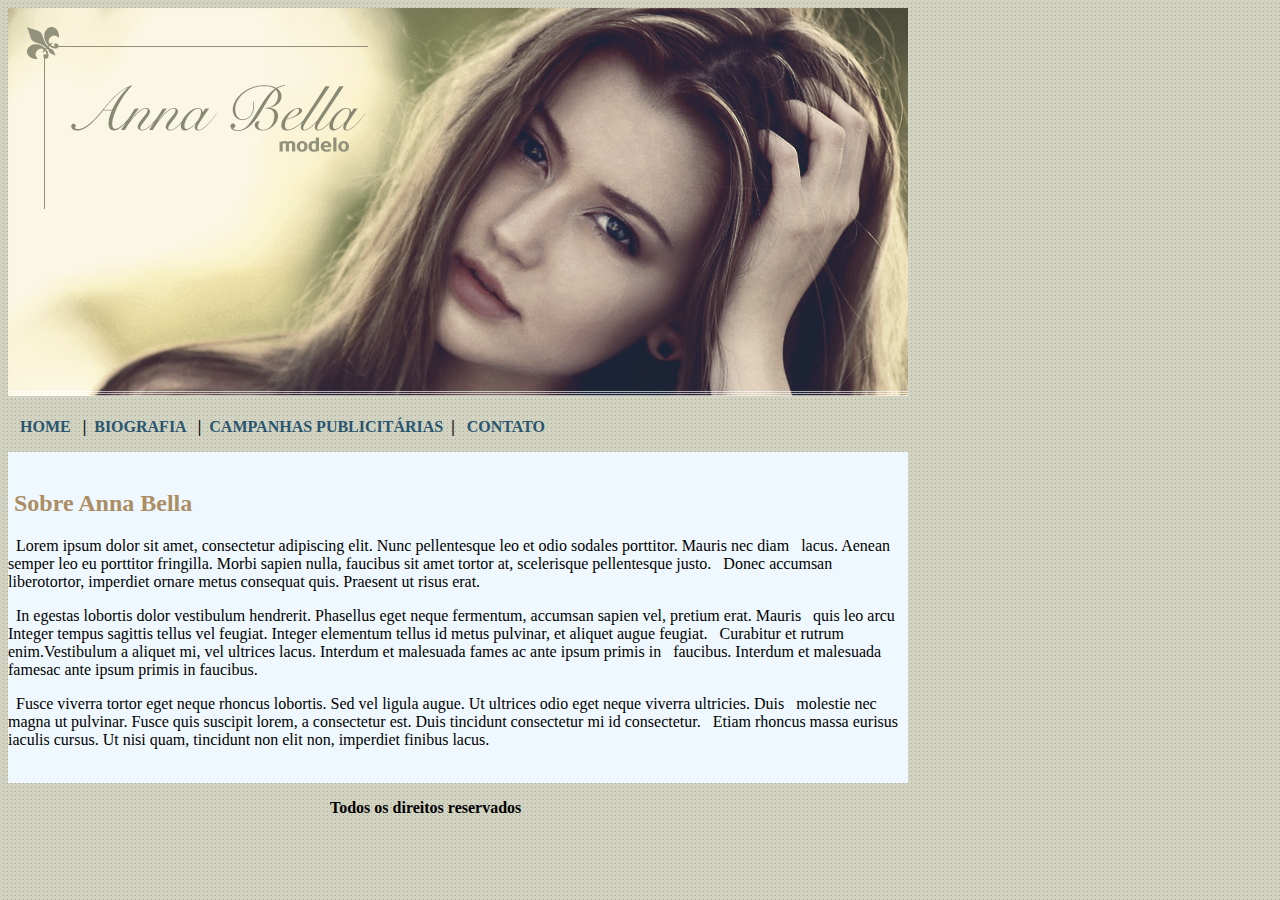
<file: index.html>
<!DOCTYPE html>
<html lang="pt-br">
  <head>
    <meta charset="UTF-8" />
    <meta name="viewport" content="width=device-width, initial-scale=1.0" />
    <title>Página principal</title>

    <link rel="stylesheet" href="estilo.css" />
  </head>

  <body id="background">
    <div>
      <div class="barra">
        <img src="imagens/capa.png" />
        <br />
        <br />
        &nbsp; &nbsp;<a href="index.html" class="fonte_topo">HOME</a>
        &nbsp;&nbsp;|&nbsp;&nbsp;<a href="biografia.html" class="fonte_topo"
          >BIOGRAFIA</a
        >
        &nbsp;&nbsp;|&nbsp;&nbsp;<a href="campanhas.html" class="fonte_topo"
          >CAMPANHAS PUBLICITÁRIAS</a
        >&nbsp;&nbsp;|&nbsp;&nbsp;
        <a href="contato.html" class="fonte_topo">CONTATO</a>
      </div>

      <div id="fundo_txt">
        <p>&nbsp;</p>
        <h2 class="titulo">&nbsp;Sobre Anna Bella</h2>
        <p class="texto">
          &nbsp;&nbsp;Lorem ipsum dolor sit amet, consectetur adipiscing elit.
          Nunc pellentesque leo et odio sodales porttitor. Mauris nec diam
          &nbsp;&nbsp;lacus. Aenean semper leo eu porttitor fringilla. Morbi
          sapien nulla, faucibus sit amet tortor at, scelerisque pellentesque
          justo. &nbsp;&nbsp;Donec accumsan liberotortor, imperdiet ornare metus
          consequat quis. Praesent ut risus erat.
        </p>
        <p class="texto">
          &nbsp;&nbsp;In egestas lobortis dolor vestibulum hendrerit. Phasellus
          eget neque fermentum, accumsan sapien vel, pretium erat. Mauris
          &nbsp;&nbsp;quis leo arcu Integer tempus sagittis tellus vel feugiat.
          Integer elementum tellus id metus pulvinar, et aliquet augue feugiat.
          &nbsp;&nbsp;Curabitur et rutrum enim.Vestibulum a aliquet mi, vel
          ultrices lacus. Interdum et malesuada fames ac ante ipsum primis in
          &nbsp;&nbsp;faucibus. Interdum et malesuada famesac ante ipsum primis
          in faucibus.
        </p>
        <p class="texto">
          &nbsp;&nbsp;Fusce viverra tortor eget neque rhoncus lobortis. Sed vel
          ligula augue. Ut ultrices odio eget neque viverra ultricies. Duis
          &nbsp;&nbsp;molestie nec magna ut pulvinar. Fusce quis suscipit lorem,
          a consectetur est. Duis tincidunt consectetur mi id consectetur.
          &nbsp;&nbsp;Etiam rhoncus massa eurisus iaculis cursus. Ut nisi quam,
          tincidunt non elit non, imperdiet finibus lacus.
        </p>
        <br />
      </div>
      
      <div id="direitos">
        <p>Todos os direitos reservados</p>
      </div>

    </div>
  </body>
</html>
</file>
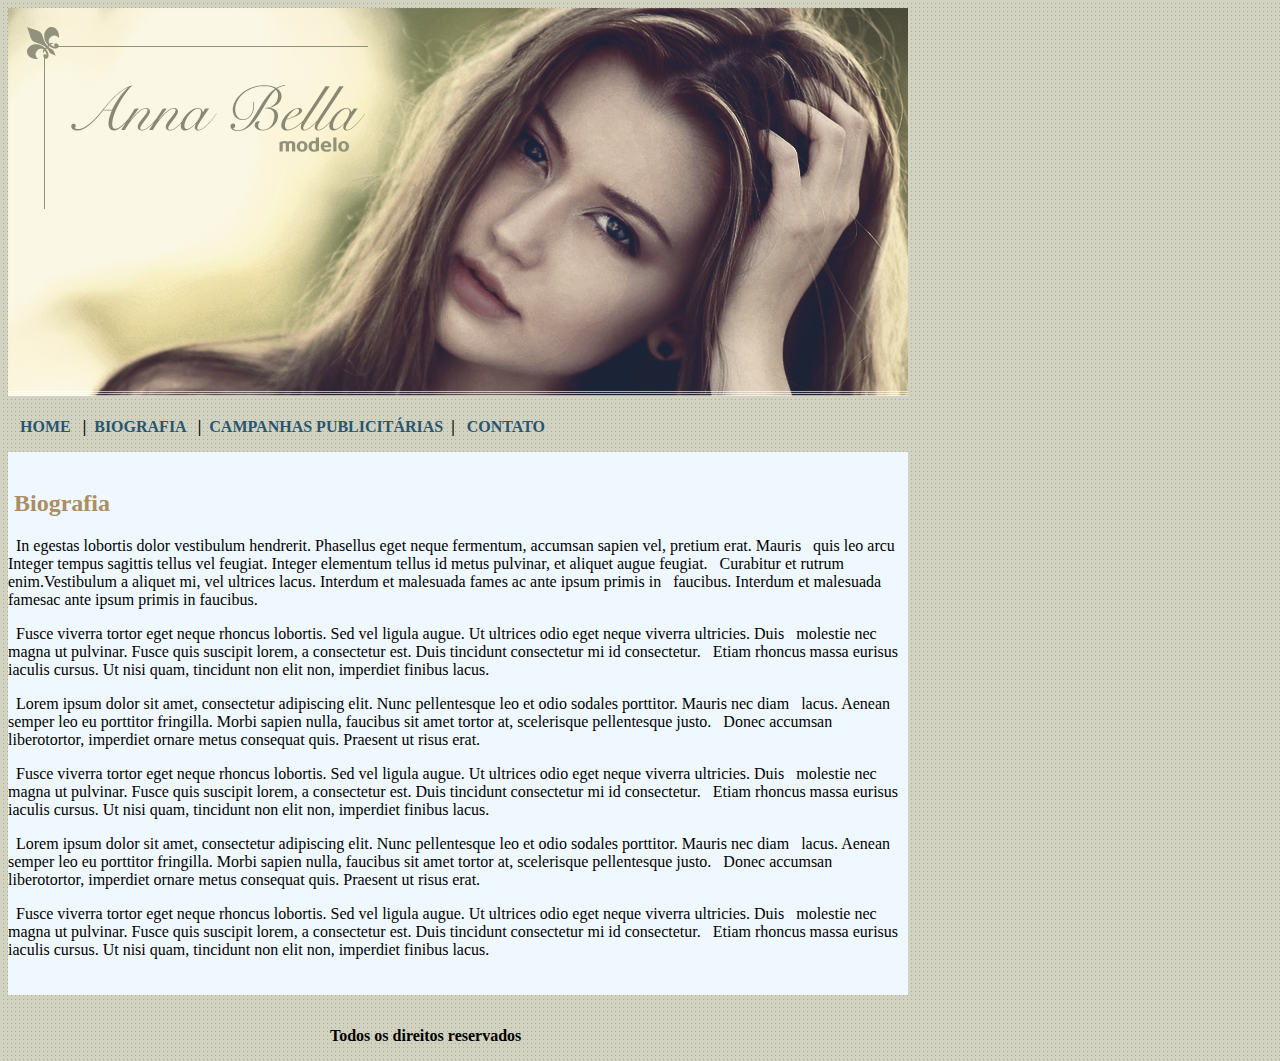
<file: biografia.html>
<!DOCTYPE html>
<html lang="pt-br">
  <head>
    <meta charset="UTF-8" />
    <meta name="viewport" content="width=device-width, initial-scale=1.0" />
    <title>Página principal</title>

    <link rel="stylesheet" href="estilo.css" />
  </head>

  <body id="background">
    <div>
      <div class="barra">
        <img src="imagens/capa.png" />
        <br />
        <br />
        &nbsp; &nbsp;<a href="index.html" class="fonte_topo">HOME</a>
        &nbsp;&nbsp;|&nbsp;&nbsp;<a href="biografia.html" class="fonte_topo"
          >BIOGRAFIA</a
        >
        &nbsp;&nbsp;|&nbsp;&nbsp;<a href="campanhas.html" class="fonte_topo"
          >CAMPANHAS PUBLICITÁRIAS</a
        >&nbsp;&nbsp;|&nbsp;&nbsp;
        <a href="contato.html" class="fonte_topo">CONTATO</a>
      </div>

      <div id="fundo_txt">
        <p>&nbsp;</p>
        <h2 class="titulo">&nbsp;Biografia</h2>
        <p class="texto">
          &nbsp;&nbsp;In egestas lobortis dolor vestibulum hendrerit. Phasellus
          eget neque fermentum, accumsan sapien vel, pretium erat. Mauris
          &nbsp;&nbsp;quis leo arcu Integer tempus sagittis tellus vel feugiat.
          Integer elementum tellus id metus pulvinar, et aliquet augue feugiat.
          &nbsp;&nbsp;Curabitur et rutrum enim.Vestibulum a aliquet mi, vel
          ultrices lacus. Interdum et malesuada fames ac ante ipsum primis in
          &nbsp;&nbsp;faucibus. Interdum et malesuada famesac ante ipsum primis
          in faucibus.
        </p>
        <p class="texto">
          &nbsp;&nbsp;Fusce viverra tortor eget neque rhoncus lobortis. Sed vel
          ligula augue. Ut ultrices odio eget neque viverra ultricies. Duis
          &nbsp;&nbsp;molestie nec magna ut pulvinar. Fusce quis suscipit lorem,
          a consectetur est. Duis tincidunt consectetur mi id consectetur.
          &nbsp;&nbsp;Etiam rhoncus massa eurisus iaculis cursus. Ut nisi quam,
          tincidunt non elit non, imperdiet finibus lacus.
        </p>
        <p class="texto">
          &nbsp;&nbsp;Lorem ipsum dolor sit amet, consectetur adipiscing elit.
          Nunc pellentesque leo et odio sodales porttitor. Mauris nec diam
          &nbsp;&nbsp;lacus. Aenean semper leo eu porttitor fringilla. Morbi
          sapien nulla, faucibus sit amet tortor at, scelerisque pellentesque
          justo. &nbsp;&nbsp;Donec accumsan liberotortor, imperdiet ornare metus
          consequat quis. Praesent ut risus erat.
        </p>
        <p class="texto">
          &nbsp;&nbsp;Fusce viverra tortor eget neque rhoncus lobortis. Sed vel
          ligula augue. Ut ultrices odio eget neque viverra ultricies. Duis
          &nbsp;&nbsp;molestie nec magna ut pulvinar. Fusce quis suscipit lorem,
          a consectetur est. Duis tincidunt consectetur mi id consectetur.
          &nbsp;&nbsp;Etiam rhoncus massa eurisus iaculis cursus. Ut nisi quam,
          tincidunt non elit non, imperdiet finibus lacus.
        </p>
        <p class="texto">
          &nbsp;&nbsp;Lorem ipsum dolor sit amet, consectetur adipiscing elit.
          Nunc pellentesque leo et odio sodales porttitor. Mauris nec diam
          &nbsp;&nbsp;lacus. Aenean semper leo eu porttitor fringilla. Morbi
          sapien nulla, faucibus sit amet tortor at, scelerisque pellentesque
          justo. &nbsp;&nbsp;Donec accumsan liberotortor, imperdiet ornare metus
          consequat quis. Praesent ut risus erat.
        </p>
        <p class="texto">
          &nbsp;&nbsp;Fusce viverra tortor eget neque rhoncus lobortis. Sed vel
          ligula augue. Ut ultrices odio eget neque viverra ultricies. Duis
          &nbsp;&nbsp;molestie nec magna ut pulvinar. Fusce quis suscipit lorem,
          a consectetur est. Duis tincidunt consectetur mi id consectetur.
          &nbsp;&nbsp;Etiam rhoncus massa eurisus iaculis cursus. Ut nisi quam,
          tincidunt non elit non, imperdiet finibus lacus.
        <br /> <br>
        &nbsp;
      </div>

      <div id="direitos">
        <p>Todos os direitos reservados</p>
      </div>
    </div>
  </body>
</html>
</file>
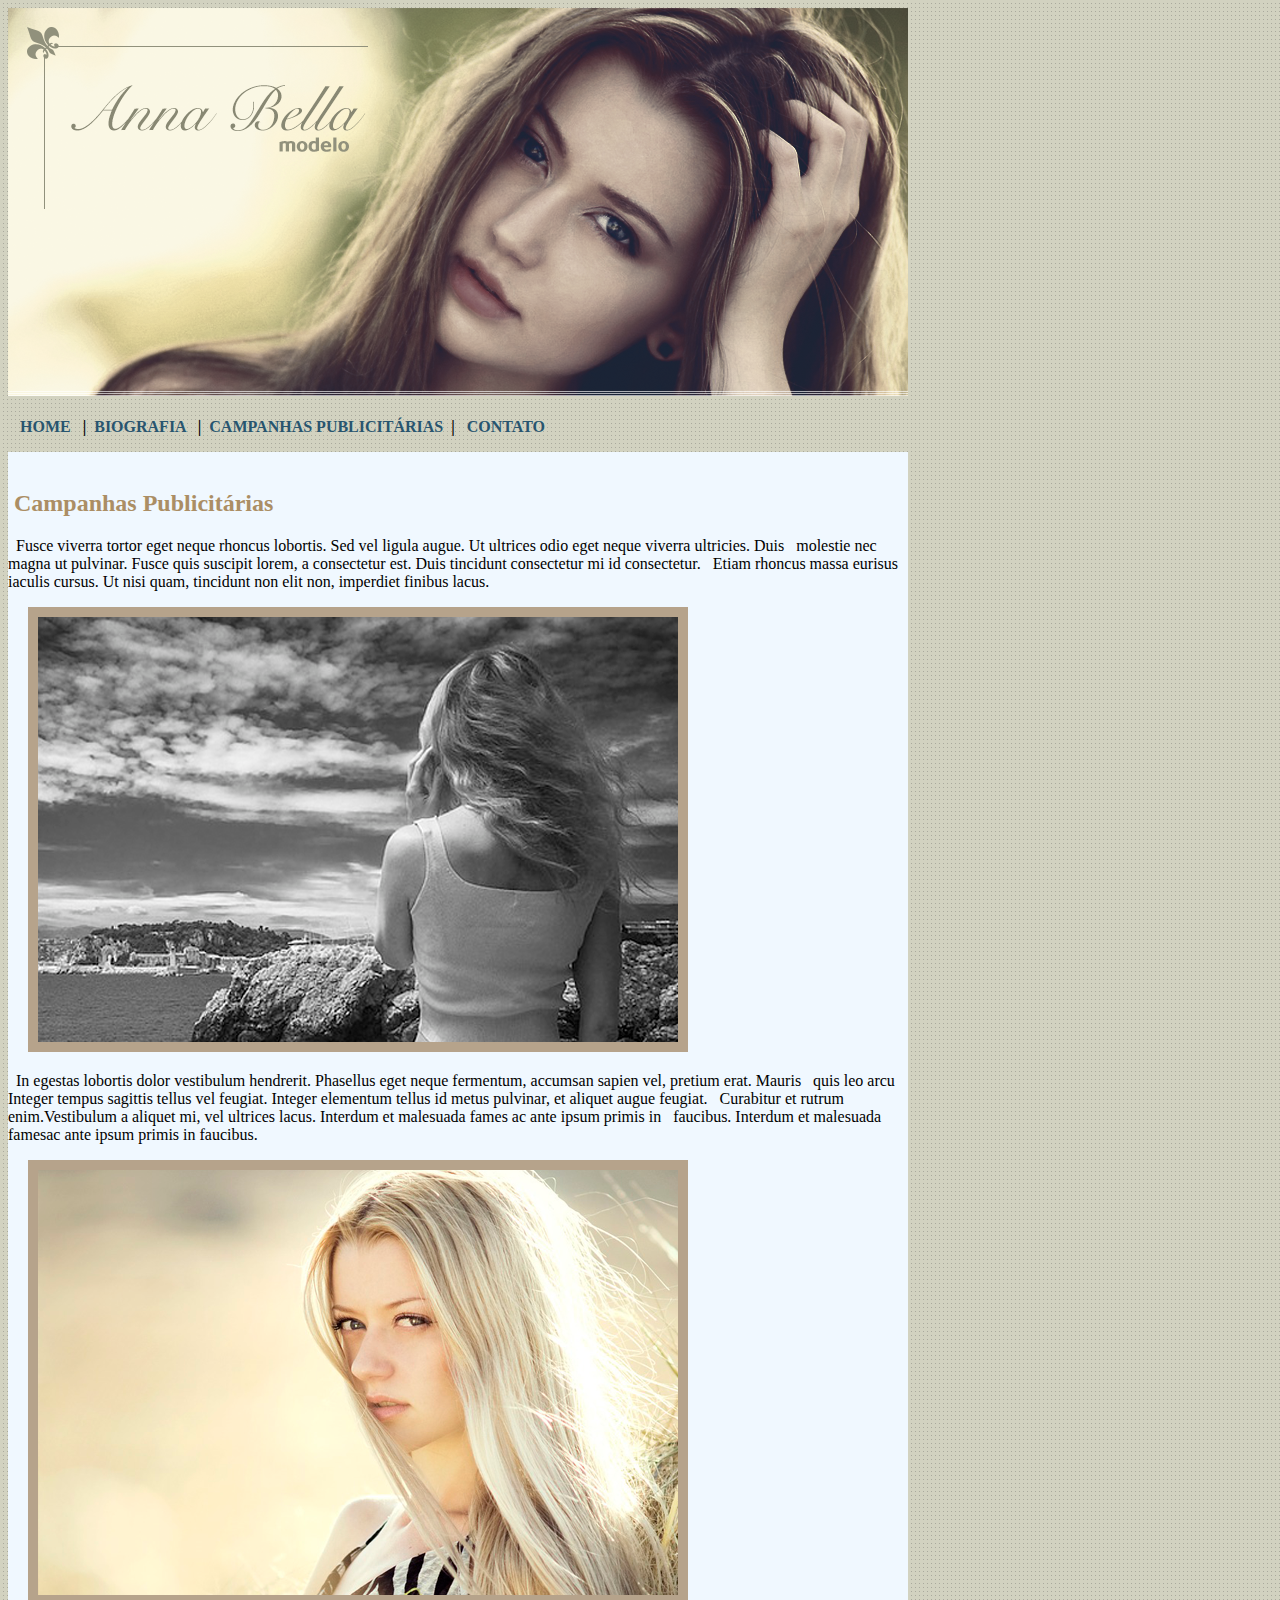
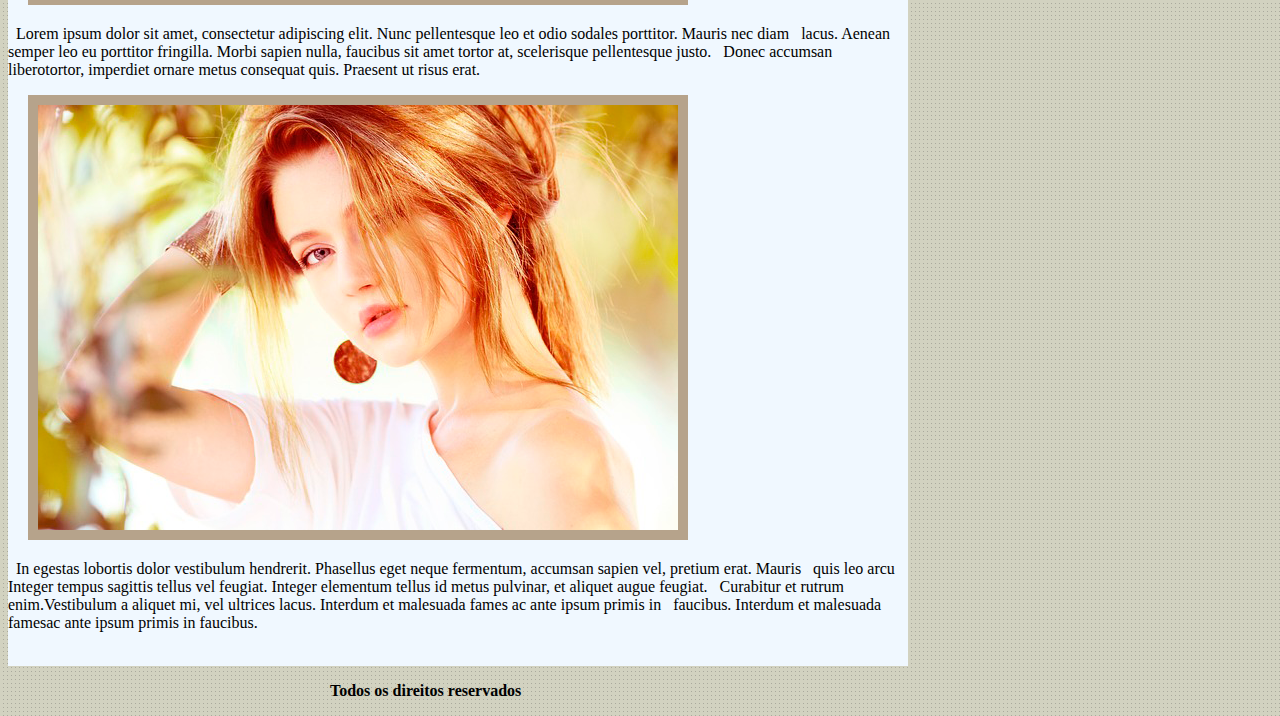
<file: campanhas.html>
<!DOCTYPE html>
<html lang="pt-br">
  <head>
    <meta charset="UTF-8" />
    <meta name="viewport" content="width=device-width, initial-scale=1.0" />
    <title>Página principal</title>

    <link rel="stylesheet" href="estilo.css" />
  </head>

  <body id="background">
    <div>
      <div class="barra">
        <img src="imagens/capa.png" />
        <br />
        <br />
        &nbsp; &nbsp;<a href="index.html" class="fonte_topo">HOME</a>
        &nbsp;&nbsp;|&nbsp;&nbsp;<a href="biografia.html" class="fonte_topo"
          >BIOGRAFIA</a
        >
        &nbsp;&nbsp;|&nbsp;&nbsp;<a href="campanhas.html" class="fonte_topo"
          >CAMPANHAS PUBLICITÁRIAS</a
        >&nbsp;&nbsp;|&nbsp;&nbsp;
        <a href="contato.html" class="fonte_topo">CONTATO</a>
      </div>

      <div id="fundo_txt">
        <p>&nbsp;</p>
        <h2 class="titulo">&nbsp;Campanhas Publicitárias</h2>
        <p class="texto">
          &nbsp;&nbsp;Fusce viverra tortor eget neque rhoncus lobortis. Sed vel
          ligula augue. Ut ultrices odio eget neque viverra ultricies. Duis
          &nbsp;&nbsp;molestie nec magna ut pulvinar. Fusce quis suscipit lorem,
          a consectetur est. Duis tincidunt consectetur mi id consectetur.
          &nbsp;&nbsp;Etiam rhoncus massa eurisus iaculis cursus. Ut nisi quam,
          tincidunt non elit non, imperdiet finibus lacus.
        </p>
        
        &nbsp;&nbsp; &nbsp;&nbsp;<img class="borda" src="imagens/foto1.png">

        <p class="texto">
          &nbsp;&nbsp;In egestas lobortis dolor vestibulum hendrerit. Phasellus
          eget neque fermentum, accumsan sapien vel, pretium erat. Mauris
          &nbsp;&nbsp;quis leo arcu Integer tempus sagittis tellus vel feugiat.
          Integer elementum tellus id metus pulvinar, et aliquet augue feugiat.
          &nbsp;&nbsp;Curabitur et rutrum enim.Vestibulum a aliquet mi, vel
          ultrices lacus. Interdum et malesuada fames ac ante ipsum primis in
          &nbsp;&nbsp;faucibus. Interdum et malesuada famesac ante ipsum primis
          in faucibus.
        </p>

        &nbsp;&nbsp; &nbsp;&nbsp;<img class="borda" src="imagens/foto2.png">

        <p class="texto">
          &nbsp;&nbsp;Lorem ipsum dolor sit amet, consectetur adipiscing elit.
          Nunc pellentesque leo et odio sodales porttitor. Mauris nec diam
          &nbsp;&nbsp;lacus. Aenean semper leo eu porttitor fringilla. Morbi
          sapien nulla, faucibus sit amet tortor at, scelerisque pellentesque
          justo. &nbsp;&nbsp;Donec accumsan liberotortor, imperdiet ornare metus
          consequat quis. Praesent ut risus erat.
        </p>

        &nbsp;&nbsp; &nbsp;&nbsp;<img class="borda" src="imagens/foto3.png">

        <p class="texto">
          &nbsp;&nbsp;In egestas lobortis dolor vestibulum hendrerit. Phasellus
          eget neque fermentum, accumsan sapien vel, pretium erat. Mauris
          &nbsp;&nbsp;quis leo arcu Integer tempus sagittis tellus vel feugiat.
          Integer elementum tellus id metus pulvinar, et aliquet augue feugiat.
          &nbsp;&nbsp;Curabitur et rutrum enim.Vestibulum a aliquet mi, vel
          ultrices lacus. Interdum et malesuada fames ac ante ipsum primis in
          &nbsp;&nbsp;faucibus. Interdum et malesuada famesac ante ipsum primis
          in faucibus.
        </p>
        <br />
      </div>

      <div id="direitos">
        <p>Todos os direitos reservados</p>
      </div>
    </div>
  </body>
</html>
</file>
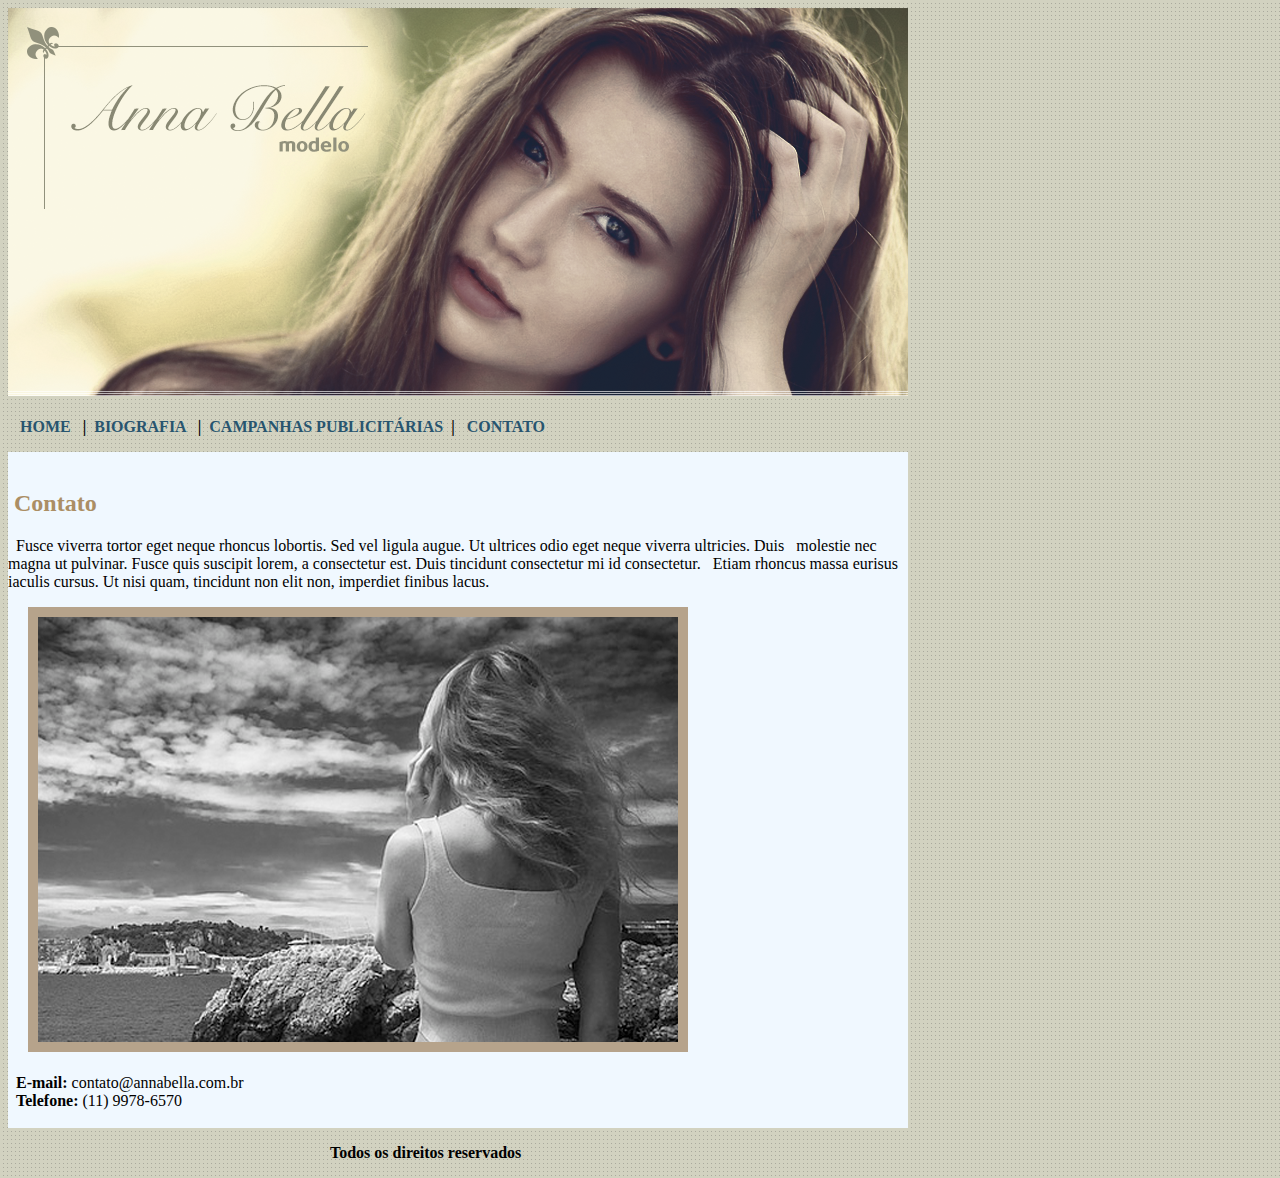
<file: contato.html>
<!DOCTYPE html>
<html lang="pt-br">
  <head>
    <meta charset="UTF-8" />
    <meta name="viewport" content="width=device-width, initial-scale=1.0" />
    <title>Página principal</title>

    <link rel="stylesheet" href="estilo.css" />
  </head>

  <body id="background">
    <div>
      <div class="barra">
        <img src="imagens/capa.png" />
        <br />
        <br />
        &nbsp; &nbsp;<a href="index.html" class="fonte_topo">HOME</a>
        &nbsp;&nbsp;|&nbsp;&nbsp;<a href="biografia.html" class="fonte_topo"
          >BIOGRAFIA</a
        >
        &nbsp;&nbsp;|&nbsp;&nbsp;<a href="campanhas.html" class="fonte_topo"
          >CAMPANHAS PUBLICITÁRIAS</a
        >&nbsp;&nbsp;|&nbsp;&nbsp;
        <a href="contato.html" class="fonte_topo">CONTATO</a>
      </div>

      <div id="fundo_txt">
        <p>&nbsp;</p>
        <h2 class="titulo">&nbsp;Contato</h2>
        <p class="texto">
          &nbsp;&nbsp;Fusce viverra tortor eget neque rhoncus lobortis. Sed vel
          ligula augue. Ut ultrices odio eget neque viverra ultricies. Duis
          &nbsp;&nbsp;molestie nec magna ut pulvinar. Fusce quis suscipit lorem,
          a consectetur est. Duis tincidunt consectetur mi id consectetur.
          &nbsp;&nbsp;Etiam rhoncus massa eurisus iaculis cursus. Ut nisi quam,
          tincidunt non elit non, imperdiet finibus lacus.
        </p>
        
        &nbsp;&nbsp; &nbsp;&nbsp;<img class="borda" src="imagens/foto1.png">
        <br /> <br>
        &nbsp;&nbsp;<strong>E-mail: </strong>contato@annabella.com.br <br>
        &nbsp;&nbsp;<strong>Telefone: </strong>(11) 9978-6570 <br>
        &nbsp;
      </div>

      <div id="direitos">
        <p>Todos os direitos reservados</p>
      </div>
    </div>
  </body>
</html>
</file>
<file: estilo.css>
#background{
    background-image: url(imagens/fundo.png);
}
#fundo_txt{
    background-color: aliceblue;  
    width: 900px;
}
#direitos{
    font-weight: bold;
    font-family: "Times New Roman", Times, serif;
    position: absolute;
    left: 330px;
    
}
.barra{
    color: rgb(0, 0, 0);
    font-family: "Times New Roman", Times, serif;
    font-weight: bold;
}
.fonte_topo{
    color: rgb(40, 85, 111);
    font-family: "Times New Roman", Times, serif;
    font-weight: bold;
    text-decoration: none;
}
.titulo{
    color: rgb(171, 142, 100);
}
.texto{
    font-family: Georgia, serif; 
}
.borda{
    border-color: rgb(182, 163, 139);
    border-width: 10px;
    border-style: solid;
}
</file>
